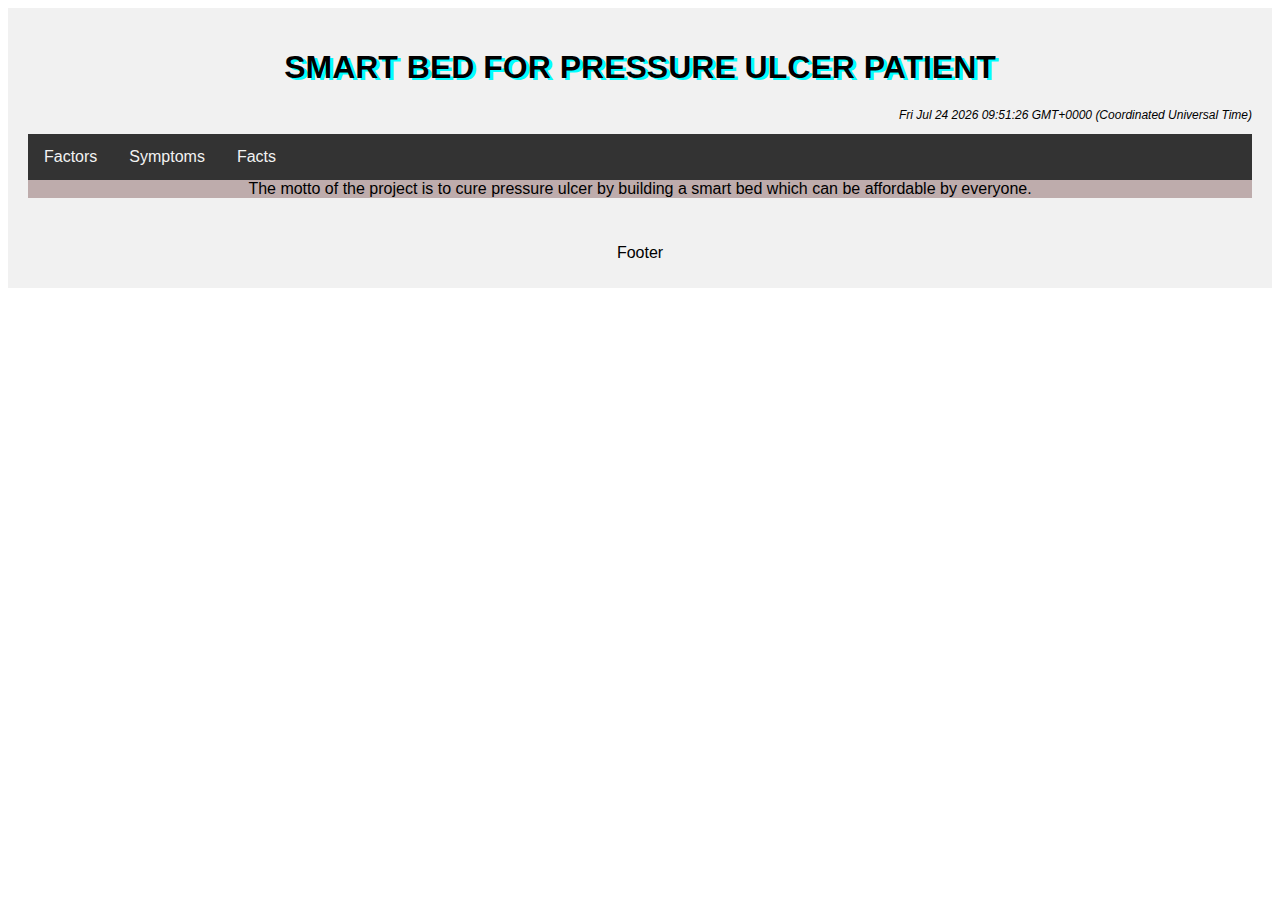
<file: index.html>
<!DOCTYPE html>
<html lang="en" dir="ltr">
  <head>
    <meta charset="utf-8" />
    <link rel="stylesheet" href="main.css" />
  </head>
  <body>
    <div class="header">
      <h1>SMART BED FOR PRESSURE ULCER PATIENT</h1>
      <p id="date"></p>
      <div class="topnav">
        <a href="/home/springrole/Videos/Project20/factors.html">Factors</a>
        <a href="/home/springrole/Videos/Project20/symptoms.html">Symptoms</a>
        <a href="/home/springrole/Videos/Project20/facts.html">Facts</a>
      </div>
      <div class="content">
        The motto of the project is to cure pressure ulcer by building a smart
        bed which can be affordable by everyone.
      </div>
      <script src="app.js"></script>
    </div>
    <div class="footer">
      <p>Footer</p>
    </div>
  </body>
</html>
</file>
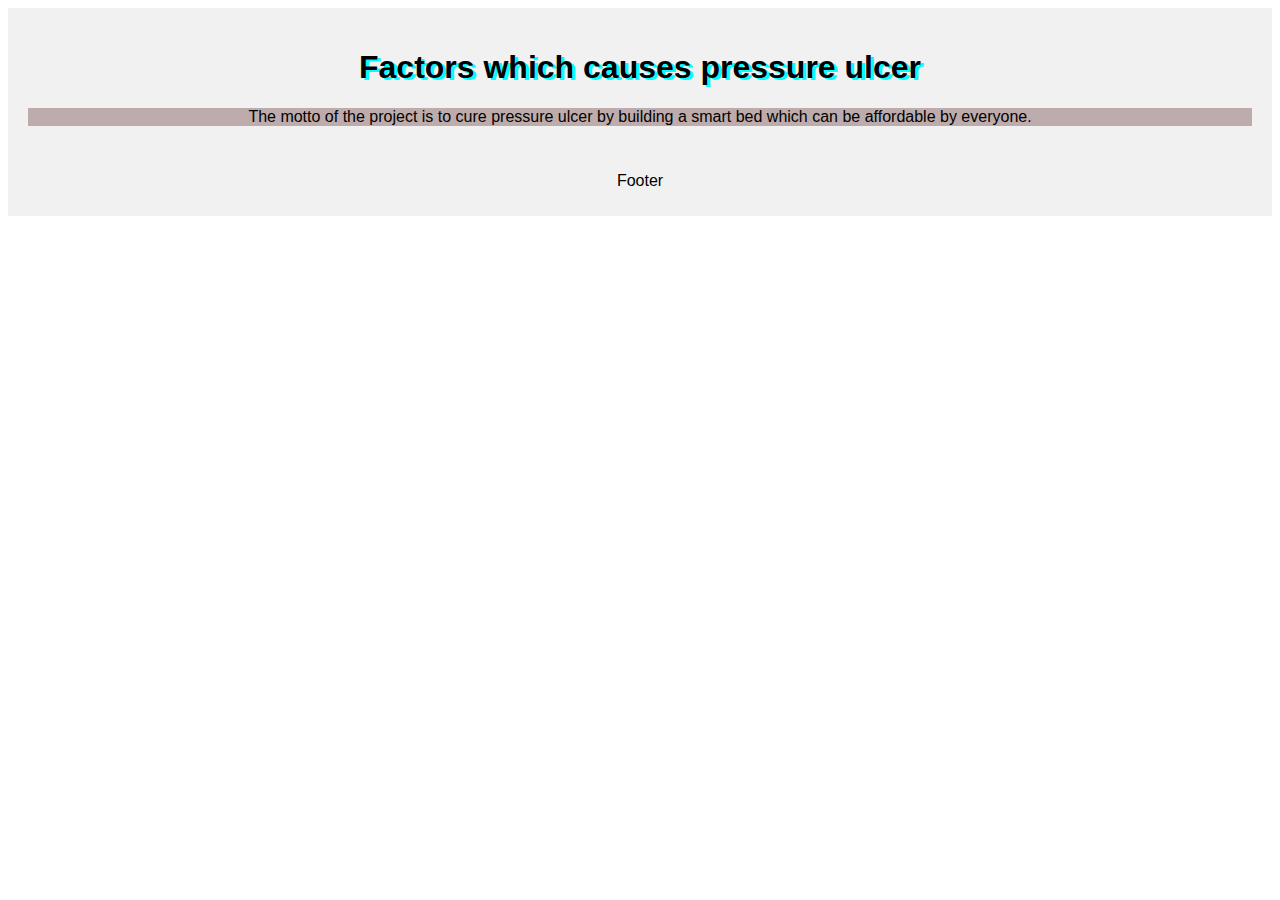
<file: factors.html>
<!DOCTYPE html>
<html lang="en" dir="ltr">
  <head>
    <meta charset="utf-8" />
    <link rel="stylesheet" href="main.css" />
  </head>
  <body>
    <div class="header">
      <h1>Factors which causes pressure ulcer</h1>
      <div class="content">
        The motto of the project is to cure pressure ulcer by building a smart
        bed which can be affordable by everyone.
      </div>
      <script src="app.js"></script>
    </div>
    <div class="footer">
      <p>Footer</p>
    </div>
  </body>
</html>
</file>
<file: main.css>
body {
  font-family: helvetica;
}
.heart-image {
  background-image: url("https://d1jnx9ba8s6j9r.cloudfront.net/blog/wp-content/uploads/2019/08/background-color-in-css.png");
  /* background-color: rgb(216, 207, 212); */
  height: 600px;
  background-position: right;
  background-repeat: no-repeat;
  /* background-size: cover; */
}
.header {
  background-color: #f1f1f1;
  padding: 20px;
  text-align: center;
}
div {
  background-color: rgb(190, 172, 172);
}
h1 {
  text-align: center;
  text-shadow: 3px 2px Aqua;
}
.topnav {
  overflow: hidden;
  background-color: #333;
}

/* Style the topnav links */
.topnav a {
  float: left;
  display: block;
  color: #f2f2f2;
  text-align: center;
  padding: 14px 16px;
  text-decoration: none;
}

/* Change color on hover */
.topnav a:hover {
  background-color: #ddd;
  color: black;
}
/* Style the footer */
.footer {
  background-color: #f1f1f1;
  padding: 10px;
  text-align: center;
}
#date {
  font-size: 12px;
  font-style: italic;
  text-align: right;
}
</file>
